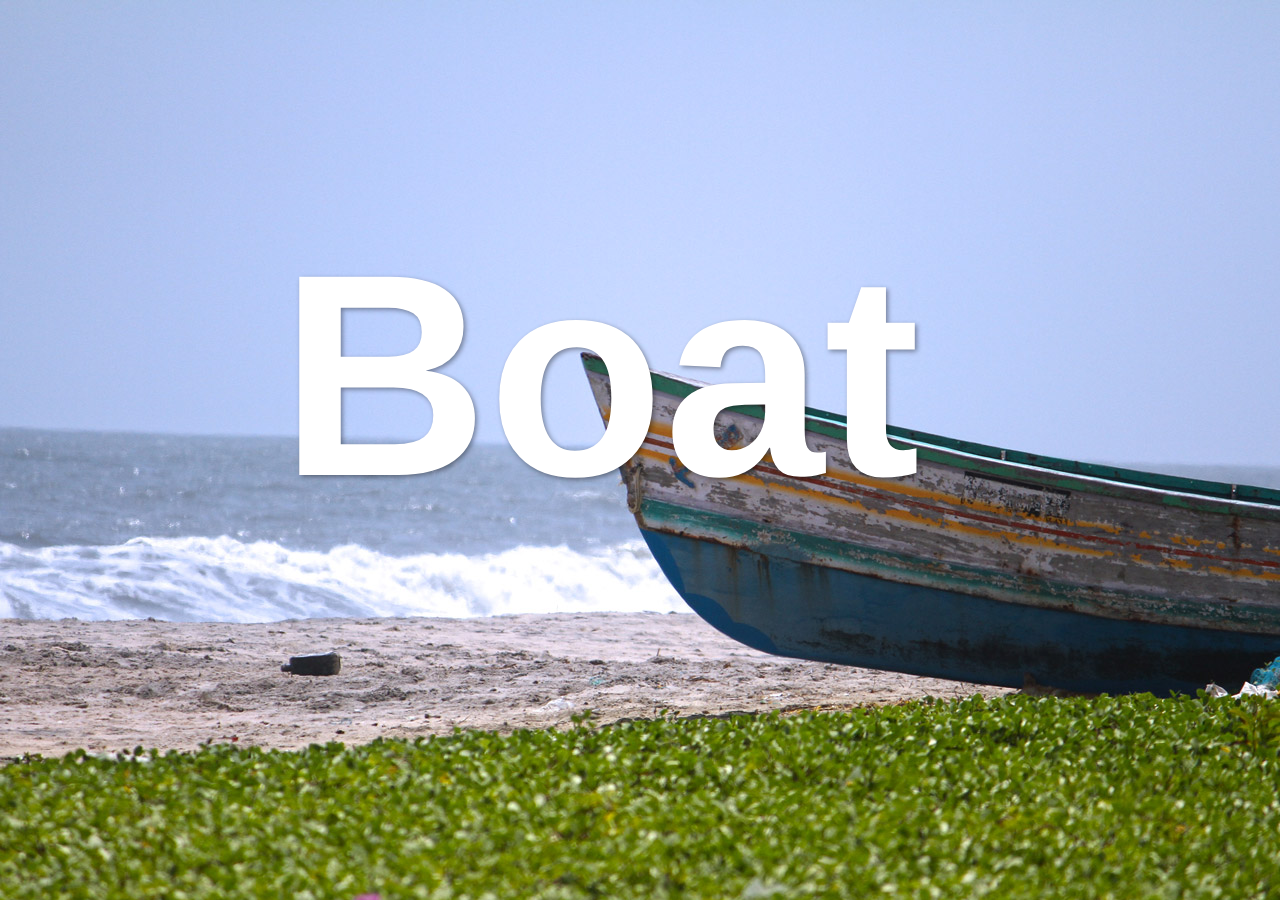
<file: final/index.html>
<!DOCTYPE html>
<html>
<head>
	<title>CSS clip-path</title>
	<link rel="stylesheet" href="style.css">
</head>
<body>
	<div class="wrap">
<!--
		<svg width="0" height="0">
			<clipPath id="clipPolygon">
				<polygon points="14 572 ,10 10,915 11,922 433,730 389,593 351,580 353,612 445,646 542">
				</polygon>
			</clipPath>
		</svg>
-->
		<h1>Boat</h1>
	</div>
</body>
</html>
</file>
<file: final/style.css>
* {
	box-sizing: border-box;
}
html,
body,
.wrap {
  height: 100%;
  margin: 0;
}
.wrap {
  background: url('boat.jpg') no-repeat;
}

h1 {
  font-family: Helvetica, sans-serif;
  color: #fff;
  font-size: 18em;
	padding-top: 210px; 
	padding-left: 280px; 
  margin: 0;
  text-shadow: 2px 2px 5px rgba(0,0,0, .4);
  -webkit-animation: path 2s ease-in forwards;
  animation: path 2s ease-in forwards;
	/*-webkit-clip-path: url('#clipPolygon');*/
}

@-webkit-keyframes path {
  0% {
  	-webkit-clip-path: polygon(0 0,0 0,0 0,0 0,0 0,0 0,0 0,0 0,0 0);
  }
  100% {
		-webkit-clip-path: polygon(14px 572px,10px 10px,915px 11px,922px 433px,730px 389px,593px 351px,580px 353px,612px 445px,646px 542px);
  }
}
</file>
